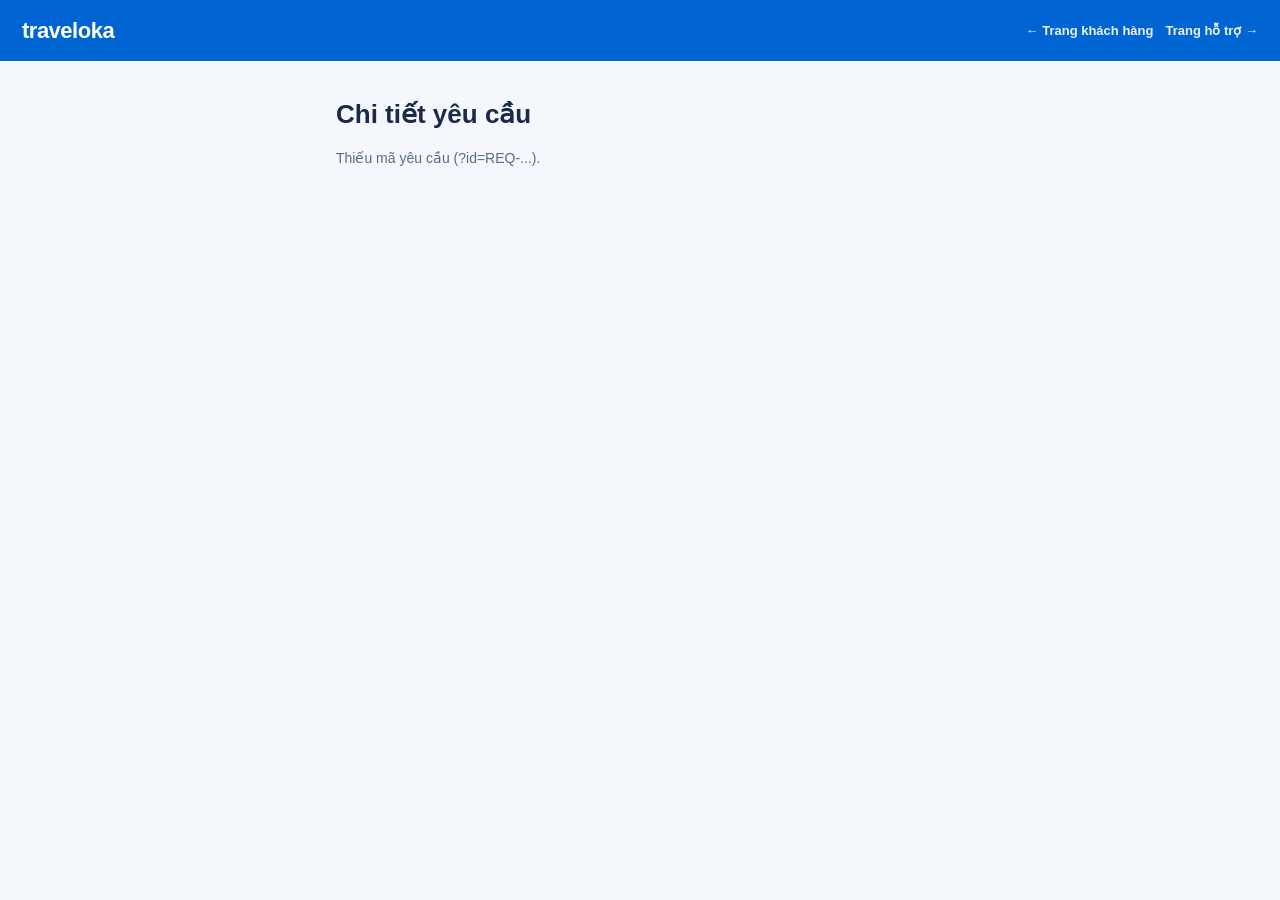
<file: codebase/request.html>
<!DOCTYPE html>
<html lang="vi">
<head>
  <meta charset="UTF-8" />
  <meta name="viewport" content="width=device-width, initial-scale=1.0" />
  <title>Chi tiết yêu cầu · Traveloka Refund AI</title>
  <link rel="stylesheet" href="styles.css" />
</head>
<body>
  <header class="topbar">
    <div class="brand">traveloka</div>
    <div class="topbar-right">
      <a class="nav-link" href="index.html">← Trang khách hàng</a>
      <a class="nav-link" href="admin.html">Trang hỗ trợ →</a>
    </div>
  </header>
  <main class="wrap">
    <section class="hero"><h1>Chi tiết yêu cầu</h1></section>
    <div id="detail"></div>
  </main>
  <script src="src/api-client.js"></script>
  <script src="src/request-detail.js"></script>
</body>
</html>
</file>
<file: codebase/styles.css>
:root {
  --tvl: #0064d2;
  --tvl-dark: #004a9c;
  --ink: #1a2b49;
  --muted: #5a6b85;
  --line: #e3e8f0;
  --bg: #f4f7fb;
  --ok: #16a34a;
  --warn: #d97706;
  --escalate: #dc2626;
  --ask: #7c3aed;
  --radius: 14px;
  --shadow: 0 6px 24px rgba(20, 40, 80, 0.08);
}

* { box-sizing: border-box; }
body {
  margin: 0;
  font-family: -apple-system, "Segoe UI", Roboto, "Helvetica Neue", Arial, sans-serif;
  background: var(--bg);
  color: var(--ink);
  line-height: 1.5;
}

.topbar {
  display: flex; align-items: center; justify-content: space-between;
  padding: 14px 22px; background: var(--tvl); color: #fff;
}
.brand { font-weight: 800; font-size: 22px; letter-spacing: -0.5px; }
.cp-flag {
  font-size: 12px; background: rgba(255,255,255,0.18);
  padding: 4px 10px; border-radius: 999px;
}
.topbar.admin { background: var(--ink); }
.topbar-right { display: flex; align-items: center; gap: 12px; }
.nav-link { color: #fff; text-decoration: none; font-size: 13px; font-weight: 600; opacity: 0.92; }
.nav-link:hover { text-decoration: underline; }

.subnav { display: flex; gap: 4px; background: #fff; border-bottom: 1px solid var(--line); padding: 0 16px; position: sticky; top: 0; z-index: 10; }
.subnav a { padding: 13px 14px; font-size: 14px; color: var(--muted); text-decoration: none; border-bottom: 2px solid transparent; }
.subnav a:hover { color: var(--ink); }
.subnav a.active { color: var(--tvl); border-bottom-color: var(--tvl); font-weight: 600; }

.wrap { max-width: 640px; margin: 0 auto; padding: 26px 16px 60px; }
.wrap.wide { max-width: 820px; }
.hero h1 { margin: 8px 0 6px; font-size: 26px; }
.sub { color: var(--muted); margin: 0 0 20px; }

.card {
  background: #fff; border: 1px solid var(--line);
  border-radius: var(--radius); box-shadow: var(--shadow);
  padding: 20px;
}
.form { display: flex; flex-direction: column; gap: 16px; }

.field { display: flex; flex-direction: column; gap: 6px; }
.field > span { font-size: 13px; font-weight: 600; color: var(--muted); }
.field input, .field select {
  padding: 12px 14px; border: 1px solid var(--line); border-radius: 10px;
  font-size: 15px; outline: none; background: #fff;
}
.field input:focus, .field select:focus { border-color: var(--tvl); }
.field input.invalid, .field select.invalid { border-color: var(--escalate); background: #fef2f2; }
.form-error { color: var(--escalate); font-size: 13px; font-weight: 600; background: #fef2f2; border: 1px solid #fecaca; border-radius: 8px; padding: 8px 12px; }

.samples { font-size: 12px; color: var(--muted); display: flex; flex-wrap: wrap; gap: 6px; align-items: center; }
.chip {
  border: 1px dashed var(--tvl); color: var(--tvl); background: #eef5ff;
  padding: 4px 10px; border-radius: 999px; font-size: 12px; cursor: pointer;
}
.chip:hover { background: #e0edff; }

.btn {
  border: none; border-radius: 10px; padding: 12px 18px;
  font-size: 15px; font-weight: 700; cursor: pointer;
}
.btn.block { width: 100%; }
.btn.primary { background: var(--tvl); color: #fff; }
.btn.primary:hover { background: var(--tvl-dark); }
.btn.warn { background: var(--escalate); color: #fff; }
.btn.ghost { background: #eef1f6; color: var(--ink); }
.btn.sm { padding: 8px 13px; font-size: 13px; }
.cta { display: flex; gap: 10px; flex-wrap: wrap; margin-top: 16px; }
.badge.sm { font-size: 10px; padding: 3px 8px; margin-left: 8px; vertical-align: middle; }

#result { margin-top: 22px; }
.decision { border-left: 6px solid var(--line); }
.tone-ok { border-left-color: var(--ok); }
.tone-warn { border-left-color: var(--warn); }
.tone-escalate { border-left-color: var(--escalate); }
.tone-ask { border-left-color: var(--ask); }
.decision h2 { margin: 10px 0 8px; font-size: 20px; }

.badge {
  display: inline-block; font-size: 12px; font-weight: 800; letter-spacing: 0.4px;
  padding: 4px 10px; border-radius: 999px; color: #fff;
}
.badge.ok { background: var(--ok); }
.badge.warn { background: var(--warn); }
.badge.escalate { background: var(--escalate); }
.badge.ask { background: var(--ask); }

.detail { color: var(--ink); margin: 4px 0 14px; }
.booking-card { background: var(--bg); border-radius: 10px; padding: 12px 14px; margin: 6px 0 14px; }
.booking-hotel { font-weight: 700; }
.booking-meta { font-size: 13px; color: var(--muted); }

.kv { border: 1px solid var(--line); border-radius: 10px; overflow: hidden; margin-bottom: 14px; }
.kv-row { display: flex; justify-content: space-between; padding: 10px 14px; font-size: 14px; }
.kv-row:nth-child(odd) { background: #fafbfe; }

.warnings { margin: 0 0 14px; padding: 10px 12px 10px 14px; list-style: none; background: #fffbeb; border: 1px solid #fde68a; border-radius: 8px; font-size: 12.5px; color: #92400e; }
.warnings li { margin: 2px 0; }
.disclaimers { margin: 0 0 14px; padding: 10px 12px 10px 14px; list-style: none; background: #f1f5fb; border: 1px solid #d7e2f2; border-radius: 8px; font-size: 12px; color: var(--muted); }
.disclaimers li { margin: 2px 0; }
.policy { font-size: 12px; color: var(--muted); background: #fff7ed; border: 1px solid #fed7aa; border-radius: 8px; padding: 8px 12px; }
.handoff { background: var(--bg); border-radius: 10px; padding: 14px; font-size: 14px; display: flex; flex-direction: column; gap: 6px; }
.decided-by { margin-top: 14px; font-size: 11px; color: var(--muted); }
.cp2 { color: var(--tvl); font-weight: 600; }

.foot { margin-top: 26px; font-size: 12px; color: var(--muted); text-align: center; }
.foot code, .field code { background: #eef1f6; padding: 1px 6px; border-radius: 5px; }

/* ---- Panel "Yêu cầu của tôi" (user) ---- */
.mine { margin-top: 30px; }
.mine-title { font-size: 18px; margin: 0 0 4px; }
.mine-sub { font-size: 13px; color: var(--muted); margin: 0 0 12px; }
.mine-sub a, .foot a { color: var(--tvl); }
.empty { color: var(--muted); font-size: 14px; }
.req-row {
  background: #fff; border: 1px solid var(--line); border-left: 5px solid var(--line);
  border-radius: 10px; padding: 12px 14px; margin-bottom: 10px; box-shadow: var(--shadow);
}
.req-row.tone-ok { border-left-color: var(--ok); }
.req-row.tone-warn { border-left-color: var(--warn); }
.req-row.tone-escalate { border-left-color: var(--escalate); }
.req-top { font-weight: 600; display: flex; align-items: center; flex-wrap: wrap; gap: 4px; }
.req-meta { font-size: 13px; color: var(--muted); margin-top: 3px; }
.req-detail { font-size: 14px; margin-top: 6px; }
.req-meta.resolved { font-style: italic; }

/* ---- Trợ lý AI (chatbot nổi) ---- */
.chat-fab {
  position: fixed; right: 22px; bottom: 22px; z-index: 50;
  width: 58px; height: 58px; border-radius: 50%; border: none; cursor: pointer;
  background: var(--tvl); color: #fff; font-size: 26px; line-height: 1;
  box-shadow: 0 8px 24px rgba(0, 100, 210, 0.4);
  display: flex; align-items: center; justify-content: center;
  transition: transform 0.15s ease;
}
.chat-fab:hover { transform: scale(1.08); }
.chat-fab.hidden { display: none; }

.chat-panel {
  position: fixed; right: 22px; bottom: 22px; z-index: 51;
  width: 360px; max-width: calc(100vw - 32px); height: 480px; max-height: calc(100vh - 44px);
  background: #fff; border: 1px solid var(--line); border-radius: 16px;
  box-shadow: 0 16px 48px rgba(20, 40, 80, 0.28);
  display: flex; flex-direction: column; overflow: hidden;
}
.chat-panel[hidden] { display: none; }
.chat-head {
  display: flex; align-items: center; justify-content: space-between;
  padding: 12px 16px; background: var(--tvl); color: #fff;
}
.chat-head .chat-sub { font-size: 11px; opacity: 0.85; }
.chat-head-btns { display: flex; align-items: center; gap: 2px; }
.chat-close, .chat-icon { background: transparent; border: none; color: #fff; line-height: 1; cursor: pointer; padding: 2px 6px; }
.chat-close { font-size: 24px; }
.chat-icon { font-size: 18px; opacity: 0.9; }
.chat-icon:hover { opacity: 1; }
.chat-log { flex: 1; overflow-y: auto; padding: 14px; font-size: 14px; background: var(--bg); }
.chat-log:empty::before { content: 'Xin chào! Mình giúp bạn hủy/hoàn đặt phòng. VD: "Hủy TRV12345 vì đổi lịch".'; color: var(--muted); font-size: 13px; }
.msg { margin: 8px 0; padding: 8px 11px; border-radius: 10px; max-width: 88%; }
.msg .who { display: none; }
.msg.user { background: var(--tvl); color: #fff; margin-left: auto; border-bottom-right-radius: 3px; }
.msg.ai { background: #fff; border: 1px solid var(--line); border-bottom-left-radius: 3px; }
.msg .trace { font-size: 11px; color: var(--muted); font-style: italic; }
.chat-form { display: flex; gap: 8px; padding: 10px; border-top: 1px solid var(--line); background: #fff; }
.chat-form input { flex: 1; padding: 10px 12px; border: 1px solid var(--line); border-radius: 999px; font-size: 14px; }
.chat-form input:focus { border-color: var(--tvl); outline: none; }
.chat-form .btn { border-radius: 999px; padding: 10px 16px; }

/* ---- Trang Support/Admin ---- */
.admin-stats { display: flex; gap: 12px; margin-bottom: 18px; }
.stat { flex: 1; background: #fff; border: 1px solid var(--line); border-top: 4px solid var(--line); border-radius: 10px; padding: 12px 14px; text-align: center; box-shadow: var(--shadow); }
.stat.tone-ok { border-top-color: var(--ok); }
.stat.tone-warn { border-top-color: var(--warn); }
.stat.tone-escalate { border-top-color: var(--escalate); }
.stat-n { font-size: 26px; font-weight: 800; }
.stat-l { font-size: 12px; color: var(--muted); }
.req-admin { border-left: 5px solid var(--line); margin-bottom: 12px; }
.req-admin.tone-ok { border-left-color: var(--ok); }
.req-admin.tone-warn { border-left-color: var(--warn); }
.req-admin.tone-escalate { border-left-color: var(--escalate); }
</file>
